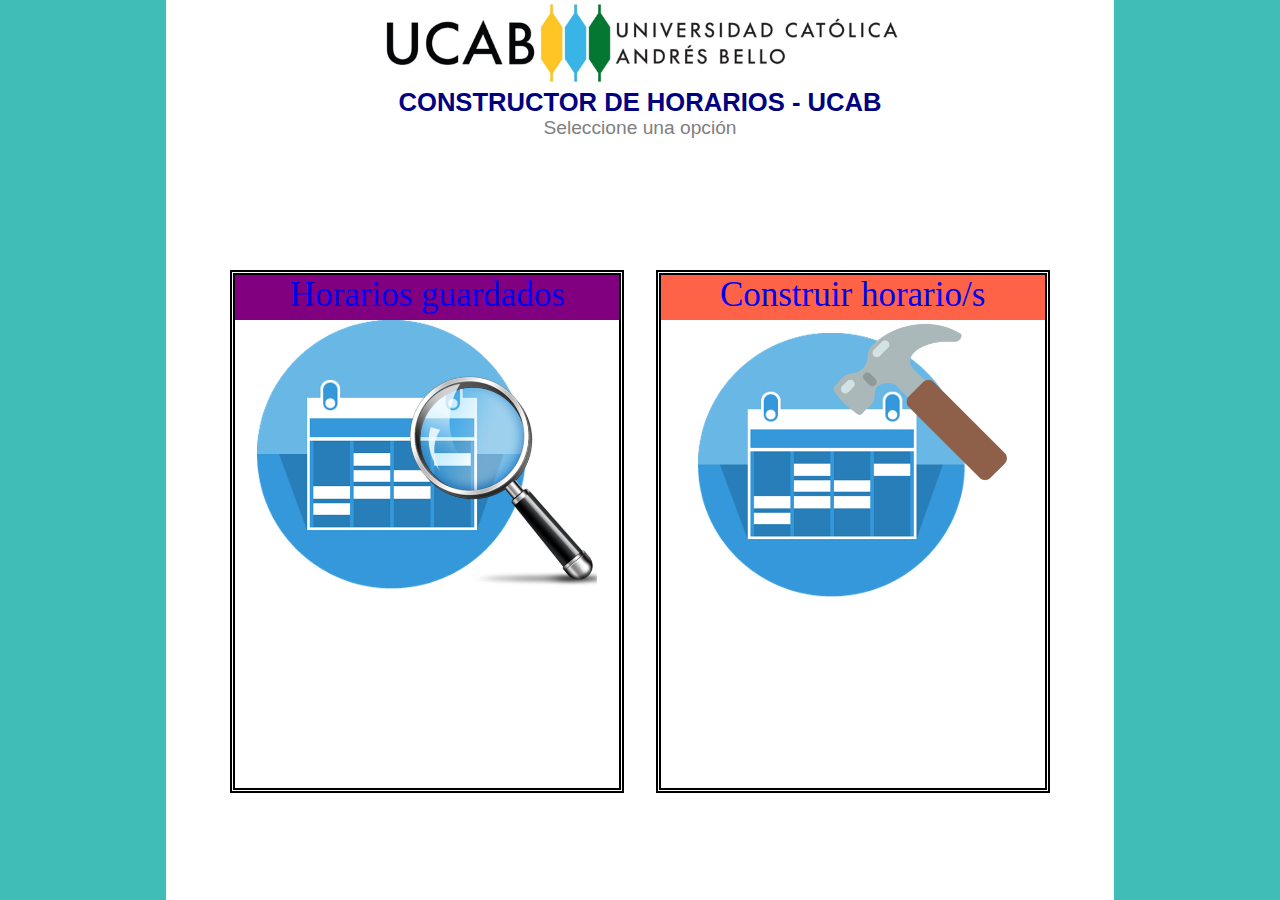
<file: index.html>
<!DOCTYPE html>
<html lang="en">
<head>
    <meta charset="utf-8">
    <title>Constructor de horarios</title>
    <link rel="stylesheet" href="ppal.css" />
    <meta name="viewport" content="width=device-width, initial-scale=1.0">
</head>
<body>
<header align="center">
    <img src="img/logo_ucab.png" width=100% />
    <h1> CONSTRUCTOR DE HORARIOS - UCAB </h1>
    <h2> Seleccione una opción </h2>
</header>
<span class="lateral der"></span>
<span class="contenedor derecho">
            <div class="formatoTitulo titulo1">
                <a href="subject-selection.html" style="text-decoration:none;"> <!-- aqui en href enlace a la prox pantalla> -->
                    Construir horario/s
                </a>
            </div>
            <a href="subject-selection.html"> <!-- aqui enlace a la prox pantalla> -->
                <img src="img/construir_horarios.png" width="310" />
            </a>
        </span>
<span class="contenedor izquierdo">
            <div class="formatoTitulo titulo2">
                <a onclick="clickHandler()" href="saved-schedules.html" style="text-decoration:none;"> <!-- aqui en href enlace a la prox pantalla> -->
                    Horarios guardados
                </a>
            </div>
            <a onclick="clickHandler()" href="saved-schedules.html"> <!-- aqui enlace a la prox pantalla> -->
                <img src="img/horarios_guardados.png" width="340" alt="img horario"/>
            </a>
            <script type="text/javascript">
                function clickHandler() {
                    //alert('Acción no permitida por el momento');
                }
                startLogic();
            </script>
        </span>
<span class="lateral izq"></span>
</body>
</html>
</file>
<file: ppal.css>
body {
    margin: 0;
    text-align: center;
    padding-right: 10px;
    padding-left: 10px;
    background-image: url("https://i.pinimg.com/originals/f4/d4/c1/f4d4c17cc439a765a039ae0720fb1b76.png");
}
h1{
    font-size: 2vw;
    color:navy;
    font-weight: bold;
    margin: 0;
}
h2{
    font-weight:normal;
    font-size: 1.5vw;
    color: grey;
    margin: 0;
}
header{
    justify-content: center;
    align-content: center;
    text-align: center;
    font-family: 'Segoe UI', Tahoma, Geneva, Verdana, sans-serif;
}
.lateral{
    height: 100%;
    width: 13%;
    position: fixed;
    background-color: rgba(25, 175, 168, 0.829);
    top: 0;
}
.izq {
    left: 0;
}
.der {
    right: 0;
}
div:hover{
    background-color: indigo;
}
.contenedor {
    height: 57%;
    width: 30%;
    position: fixed;
    z-index: 1;
    top: 30%;
    overflow-x: hidden;
    /*padding-top: 20px;*/
    border-style: double;
    border-width: thick;
    background: white;
    cursor: pointer;
}
.izquierdo {
    left: 18%;
}
.derecho {
    right: 18%;
}
.titulo1{
    background-color: tomato;
    text-decoration:none;
}
.titulo2{
    text-decoration:none;
    background-color: purple;
}
.formatoTitulo{
    cursor: pointer;
    color: white;
    font-family: 'Lucida Sans', 'Lucida Sans Regular', 'Lucida Grande', 'Lucida Sans Unicode';
    font-size: 35px;
    padding-bottom: 10px;
    padding-bottom: 5px;
}
a:visited {
    color: white;
    text-decoration: none;
}
a:hover {
    color: dimgrey;
    text-decoration: underline;
}
a:active {
    color: black;
    text-decoration: underline;
}
</file>
